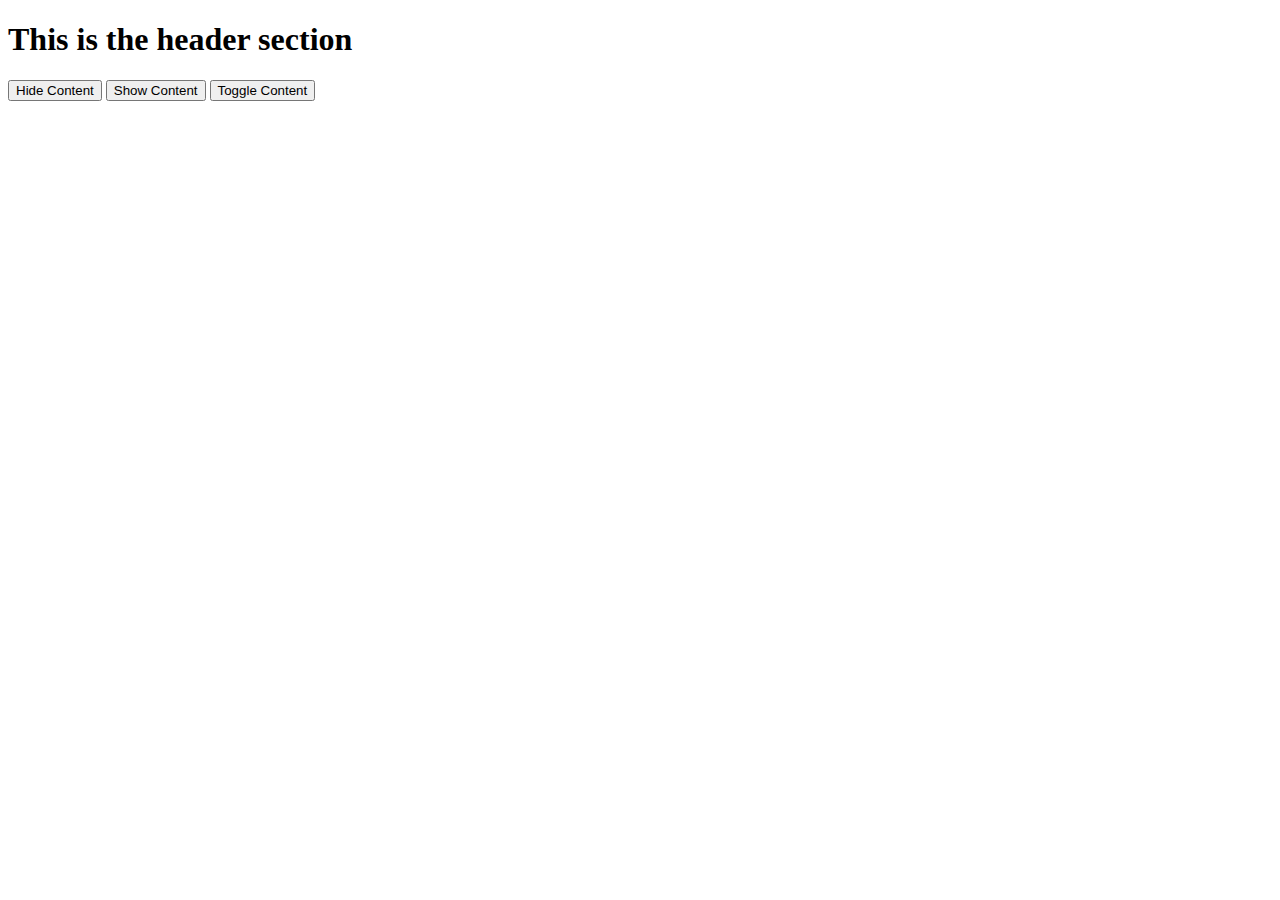
<file: html/jquerytuts.html>
<!DOCTYPE html>
<html lang="en">
<head>
    <meta charset="UTF-8">
    <meta name="viewport" content="width=device-width, initial-scale=1.0">
    <script src="https://ajax.googleapis.com/ajax/libs/jquery/3.5.1/jquery.min.js"></script>
    <title>JQuery Demo Tutorial</title>
</head>
<body>

        <div class="header"><h1>This is the header section</h1></div>
        <button id="hideContent">Hide Content</button>
        <button id="showContent">Show Content</button>
        <button id="toggleContent">Toggle Content</button>

    <script>

        $(document).ready(()=>{

            $('#hideContent').click(()=>{

                   $('.header').hide();

            });

            $('#showContent').click(()=>{

                $('.header').show();

            });

            $('#toggleContent').click(()=>{

                $('.header').toggle();

            });

        });

    </script>
</body>
</html>
</file>
